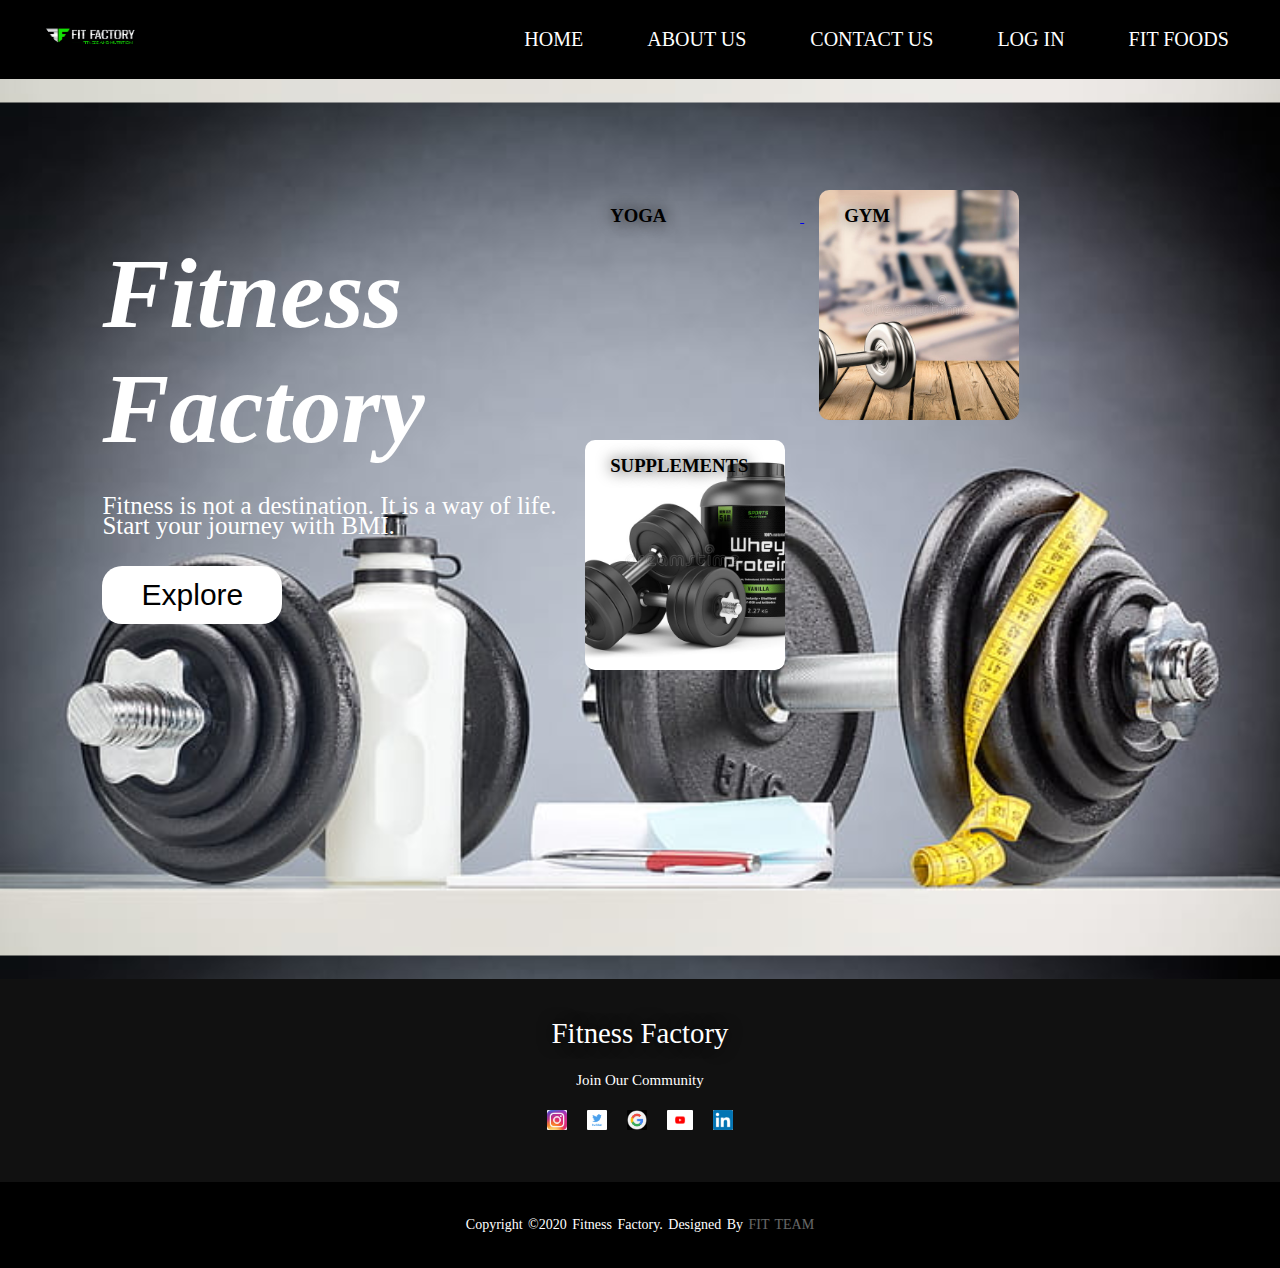
<file: index.html>
<!DOCTYPE html>
<html lang="en">
<head>
    <meta charset="UTF-8">
    <meta http-equiv="X-UA-Compatible" content="IE=edge">
    <meta name="viewport" content="width=device-width, initial-scale=1">
    <link rel="shortcut icon" href="images/WhatsApp Image 2022-11-24 at 22.41.41.jpg">
   
    <link rel="stylesheet" href="styles.css">
    <link rel="stylesheet" href="nav.css">
    <link rel="stylesheet" href="footer.css">
    <title>Fitness Factory</title>
</head> 
<body>
    <div class="container">
    <div class="navbar1">
        <a href="index.html">
            <img src = "[data-uri]" class="menu-icon" id="loggo">
           </a>
        <nav>
            <ul>
                <li><a href="index.html">HOME</a></li>
                <li><a href="aboutus.html">ABOUT US</a></li>
                <li><a href="contactus.html">CONTACT US</a></li>
                <li><a href="login.html">LOG IN</a></li>
                <li><a href="https://www.muscleblaze.com/muscleblaze-fit-food?itracker=w:|topbar|;c:fit-foods|;">FIT FOODS</a></li>
            </ul>
        </nav> 
    </div> 
     
<div class="container1">
         <div class="row1">
            <div class="col1">
                <h1><i>Fitness Factory</i></h1>
                <p>Fitness is not a destination. It is a way of life.<br>Start your journey with BMI.</p>
                <button type="button"  onclick="window.location.href = 'Bmi.html';">Explore</button>
            </div>
            <div class="col">
                <a href="yoga.html">
                <div class="card card1">
                    <h3> YOGA</h3>
                 </div>
                </a>
                <a href="gym.html">
                 <div class="card card2">
                    <h3> GYM</h3> 
                 </div>
                </a>
                <a href="supplement.html">
                 <div class="card card3">
                    <h3> SUPPLEMENTS</h3> 
                 </div>
                </a>
            </div>
    </div>
   
</div>
<div class="footer-content">
<footer>
        <h3>Fitness Factory</h3>
        <p>Join Our Community</p>
        <ul class="socials">
            <li><a href="#"><img src="images/download.png"></a></li>
            <li><a href="#"><img src="images/images.png"></a></li>
            <li><a href="#"><img src="images/download.jpg"></a></li>
            <li><a href="#"><img src="images/download (2).png"></a></li>
            <li><a href="#"><img src="images/download (1).png"></a></li>
        </ul>
    <div class="footer-bottom">
        <p>copyright &copy;2020 Fitness Factory. designed by <span>Fit Team</span></p>
    </div>
</footer>
</div>
</div>
</div>
</body>
</html>
</file>
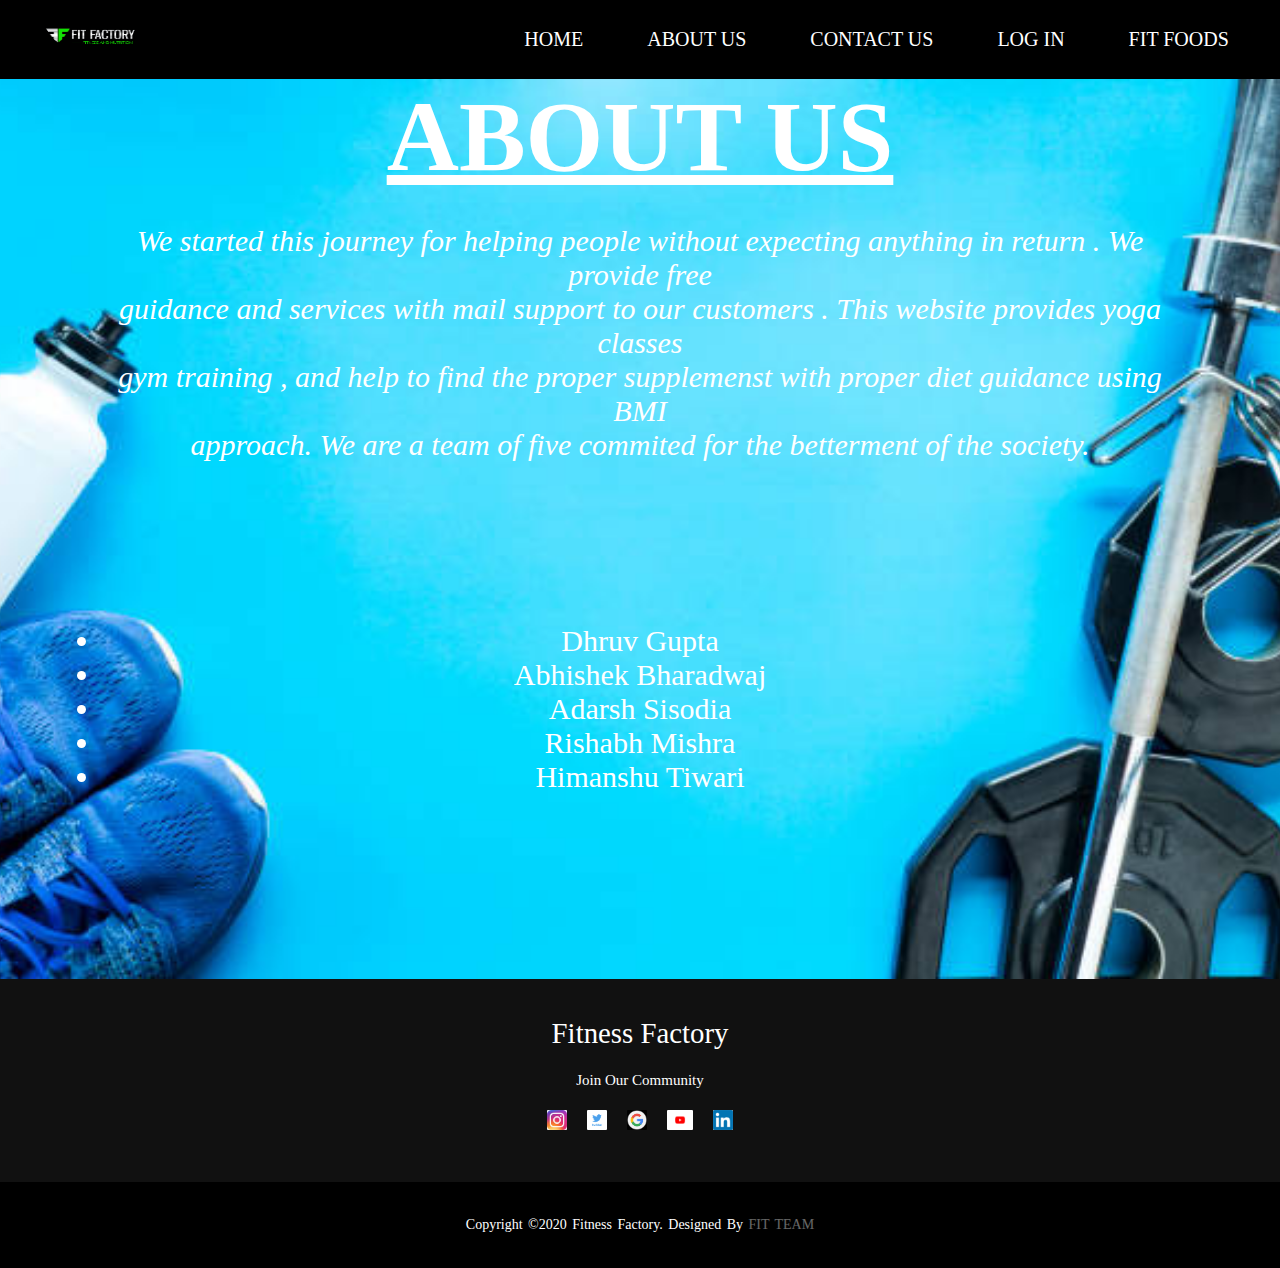
<file: aboutus.html>
<!DOCTYPE html>
<html lang="en">
<head>
    <meta charset="UTF-8">
    <meta http-equiv="X-UA-Compatible" content="IE=edge">
    <meta name="viewport" content="width=device-width, initial-scale=1.0">
    <link rel="stylesheet" href="about.css">
    <link rel="stylesheet" href="nav.css">
    <link rel="stylesheet" href="footer.css">
    <title>Fitness Factory</title>
    <link rel="shortcut icon" href="images/WhatsApp Image 2022-11-24 at 22.41.41.jpg">
</head>
<body>
    <div class="navbar1">
        <a href="index.html">
            <img src = "[data-uri]" class="menu-icon" id="loggo">
           </a>
        <nav>
            <ul>
                <li><a href="index.html">HOME</a></li>
                <li><a href="aboutus.html">ABOUT US</a></li>
                <li><a href="contactus.html">CONTACT US</a></li>
                <li><a href="login.html">LOG IN</a></li>
                <li><a href="https://www.muscleblaze.com/muscleblaze-fit-food?itracker=w:|topbar|;c:fit-foods|;">FIT FOODS</a></li>
            </ul>
        </nav>
        
    </div>   
    <div class="abo">
    
        <div class="ab">
            <h1><u>ABOUT US</u></h1>
            <p id="abb"><i>We started this journey for helping people without expecting anything in return . We provide free<br> guidance and services with mail support to our customers . This website provides yoga classes<br>
            gym training , and help to find the proper supplemenst with proper diet guidance using BMI<br>approach. We are a team of five commited for the betterment of the society.</i></p>
        </div>
        <br>
        <br>
        <br>
        <br>
        <br>
        <br>
        <br>
        <br>
        <br>
        <ul class="pqr">
            <li>Dhruv Gupta</li>
            <li>Abhishek Bharadwaj</li>
            <li>Adarsh Sisodia</li>
            <li>Rishabh Mishra</li>
            <li>Himanshu Tiwari</li>
        </ul>
    </div>
        
<div class="footer-content">
<footer>
        <h3>Fitness Factory</h3>
        <p>Join Our Community</p>
        <ul class="socials">
            <li><a href="#"><img src="images/download.png"></a></li>
            <li><a href="#"><img src="images/images.png"></a></li>
            <li><a href="#"><img src="images/download.jpg"></a></li>
            <li><a href="#"><img src="images/download (2).png"></a></li>
            <li><a href="#"><img src="images/download (1).png"></a></li>
        </ul>
    <div class="footer-bottom">
        <p>copyright &copy;2020 Fitness Factory. designed by <span>Fit Team</span></p>
    </div>
</footer>
</div>
</div>
</body>
</html>
</file>
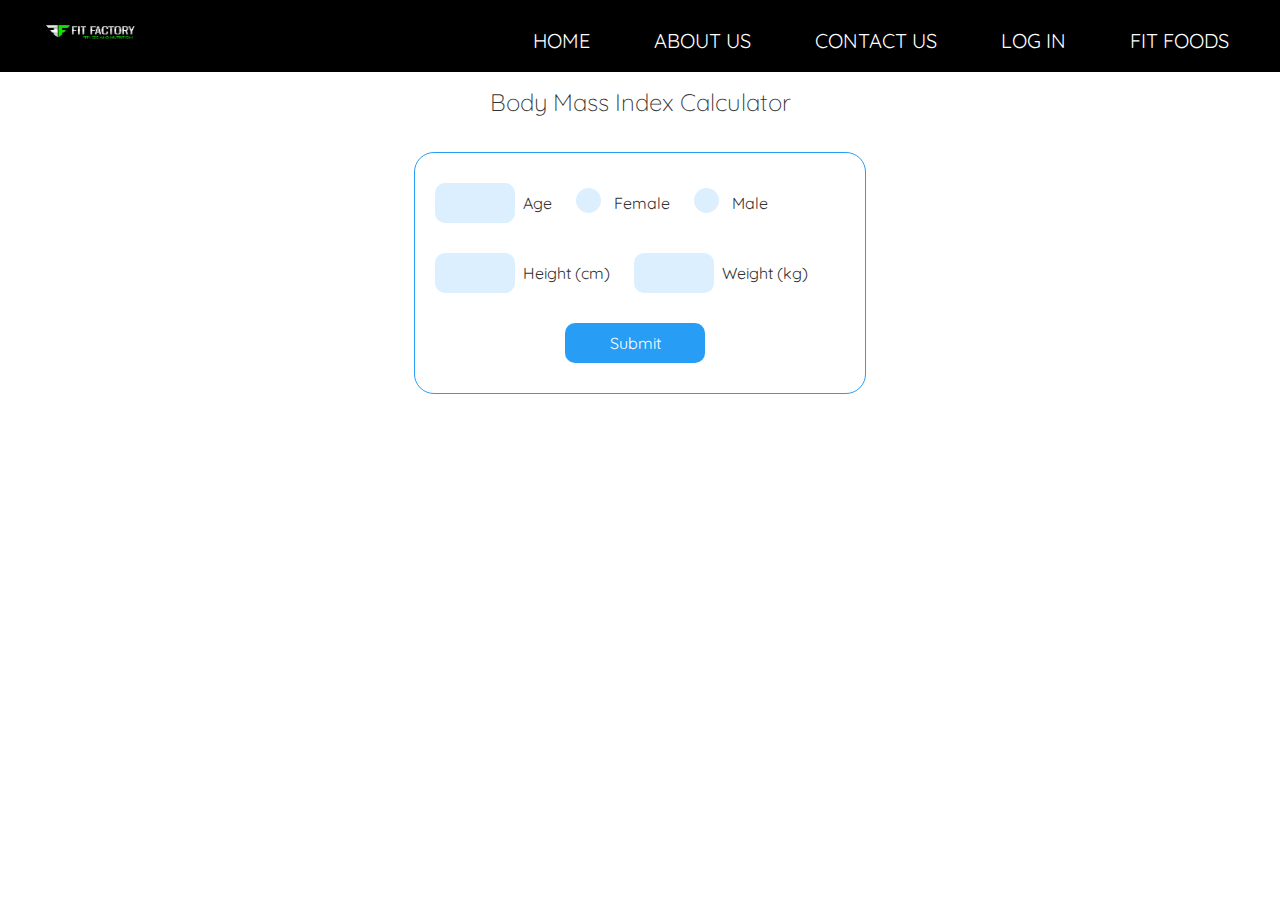
<file: Bmi.html>
<!DOCTYPE html>
<html lang="en" dir="ltr">
  <head>
    <meta charset="utf-8">
    <title></title>
      <link href="https://fonts.googleapis.com/css?family=Quicksand:400,700" rel="stylesheet">
      <link rel="stylesheet" href="bmi.css">
      <link rel="stylesheet" href="nav.css">
      <link rel="stylesheet" href="footer.css">
      <script src="bmical.js"></script>
      <link rel="shortcut icon" href="images/WhatsApp Image 2022-11-24 at 22.41.41.jpg">
  </head>
    <body>
        <div class="navbar1">
            <a href="index.html">
                <img src = "[data-uri]" class="menu-icon" id="loggo">
               </a>
            <nav>
                <ul>
                    <li><a href="index.html">HOME</a></li>
                    <li><a href="aboutus.html">ABOUT US</a></li>
                    <li><a href="contactus.html">CONTACT US</a></li>
                    <li><a href="login.html">LOG IN</a></li>
                    <li><a href="https://www.muscleblaze.com/muscleblaze-fit-food?itracker=w:|topbar|;c:fit-foods|;">FIT FOODS</a></li>
                </ul>
            </nav> 
        </div>
      <h3>Body Mass Index Calculator</h3>
    <form class="form" id="form" onsubmit="return validateForm()">
    <div class="row-one">
      <input type="text" class="text-input" id="age" autocomplete="off" required/><p class="text">Age</p>
      <label class="container">
      <input type="radio"  name="radio" id="f"><p class="text">Female</p>
        <span class="checkmark"></span>
      </label>
      <label class="container">
      <input type="radio" name="radio" id="m"><p class="text">Male</p>
        <span class="checkmark"></span>
      </label>
      </div>

    <div class="row-two">
    <input type="text" class="text-input" id="height" autocomplete="off" required><p class="text">Height (cm)</p>
    <input type="text" class="text-input" id="weight" autocomplete="off" required><p class="text">Weight (kg)</p>
    </div>
    <button type="button" id="submit">Submit</button>
    <script src="bmical.js"></script>
   
    </form>
    
    </body>
</html>
</file>
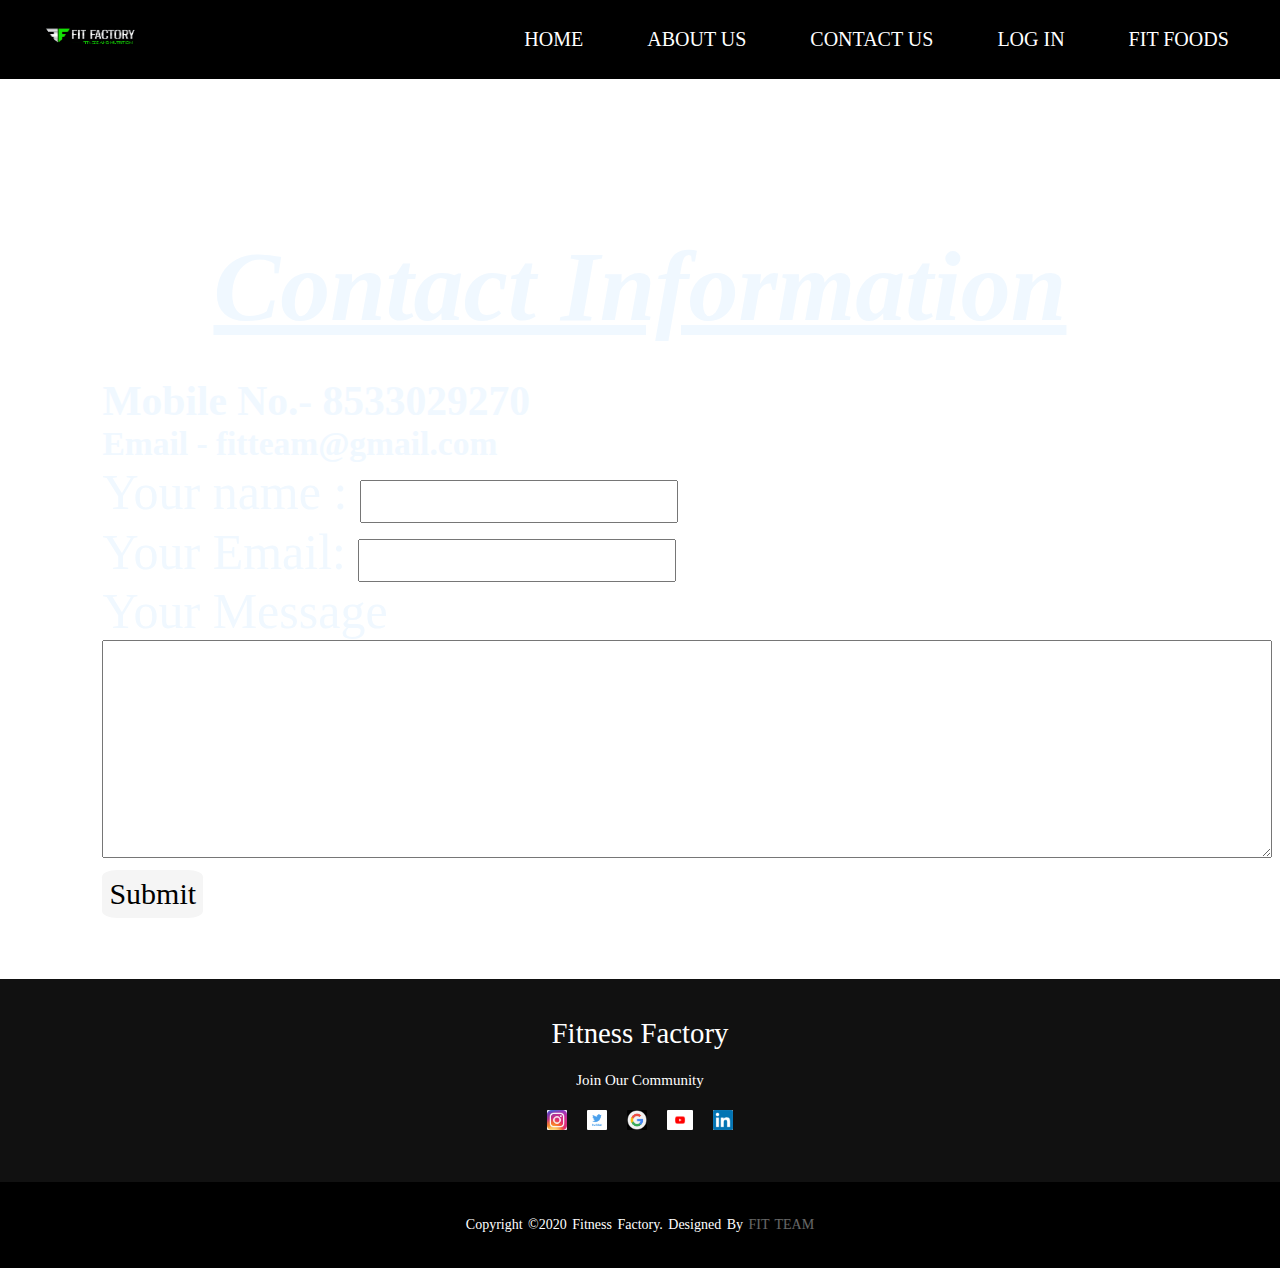
<file: contactus.html>
<!DOCTYPE html>
<html lang="en">
<head>
    <meta charset="UTF-8">
    <meta http-equiv="X-UA-Compatible" content="IE=edge">
    <meta name="viewport" content="width=device-width, initial-scale=1">
   
    <link rel="shortcut icon" href="images/WhatsApp Image 2022-11-24 at 22.41.41.jpg">
    <link rel="stylesheet" href="contact.css">
    <link rel="stylesheet" href="nav.css">
    <link rel="stylesheet" href="footer.css">
    <title>Fitness Factory</title>
    
<body>
    <div class="navbar1">
        <a href="index.html">
            <img src = "[data-uri]" class="menu-icon" id="loggo">
           </a>
        <nav>
            <ul>
                <li><a href="index.html">HOME</a></li>
                <li><a href="aboutus.html">ABOUT US</a></li>
                <li><a href="contactus.html">CONTACT US</a></li>
                <li><a href="login.html">LOG IN</a></li>
                <li><a href="https://www.muscleblaze.com/muscleblaze-fit-food?itracker=w:|topbar|;c:fit-foods|;">FIT FOODS</a></li>
            </ul>
        </nav> 
    </div>
    <div class="cont">
        <p>
          <h1 class="abc"><i>Contact Information</i></h1>
          <br>
          <h5>Mobile No.- 8533029270</h5>
          <h6>Email - fitteam@gmail.com</h6>
        </p>
        <form action="mailto:info@dhruvgupta1301@gmail.com" method="post" encoding="text/plain" >
           <label>Your name :</label>
           <input type="text" name="your name" value=""><br>
           <label>Your Email:</label>
           <input type="email" name="your email" value=""><br>
           <label>Your Message</label><br>
           <textarea name="name" rows="8" cols="80"></textarea>
           <input type="submit" name="Button" class="boton"><br>
       </form>
      </div>
    <div class="footer-content">
        <footer>
                <h3>Fitness Factory</h3>
                <p>Join Our Community</p>
                <ul class="socials">
                    <li><a href="#"><img src="images/download.png"></a></li>
                    <li><a href="#"><img src="images/images.png"></a></li>
                    <li><a href="#"><img src="images/download.jpg"></a></li>
                    <li><a href="#"><img src="images/download (2).png"></a></li>
                    <li><a href="#"><img src="images/download (1).png"></a></li>
                </ul>
            <div class="footer-bottom">
                <p>copyright &copy;2020 Fitness Factory. designed by <span>Fit Team</span></p>
            </div>
        </footer>
</body>
</file>
<file: styles.css>
*{
    margin: 0;
    padding:0;
}

*{
    margin: 0;
    padding:0;
}
.container1
{
    width : 100%;
    height : 100vh;
    background-image: url('images/workout-fitness-equipment-5k-wallpaper-preview.jpg');
    background-size: contain;
    background-position: center;
    padding-left: 8%;
    padding-right: 8%;
    box-sizing: border-box;
    margin-top: 10px;
}

.row1
{
  display: flex;
  align-items: center;
  height: 78%;
  margin-top: -10px;

}
.col1
{
  flex-basis: 50%;
}
h1{
  color : #fff;
  font-size: 100px;
  margin-bottom: 30px;
}
p{
  color : #fff;
  font-size: 20px;
  line-height: 20px;
  font-size: 25px;
}
button{
  width:180px;
  color :#000;
  font-size : 30px;
  padding :12px 0;
  background: #fff;
  border: 0;
  border-radius: 20px;
  outline: none;
  margin-top:30px;
  cursor: pointer;

}
.card
{
  width:200px;
  height:230px;
  display: inline-block;
  border-radius: 10px;
  padding: 15px 25px;
  box-sizing: border-box;
  cursor: pointer;
  margin: 10px 15px;
  background-position: center;
  background-size: cover;
  transition: transform 0.5s;
}
.card1
{
  background-image: url('https://thumbs.dreamstime.com/b/yoga-lotus-female-silhouette-blue-background-34917708.jpg');
}
  .card2
{
  background-image: url('images/metal-dumbbell-gym-background-d-rendering-78457375.jpg');
}
.card3
{
    background-image: url('images/dumbbells-jar-protein-whey-isolated-white-background-sports-nutrition-bodybuilding-supplements-gym-bodybuilding-fitness-40425160.jpg');
}
.card4
{
  background-image: url('[data-uri]');
}
.card:hover{
    transform: translateY(-10px);
}
h3{
  color:black;
  text-shadow: 0px 0px 15px #000 ;
  font: size 8px; ;
}
.cont
{
  width : 100%;
  height : 100vh;
  background-image: url('https://thumbs.dreamstime.com/b/fitness-athlete-clicks-contact-icons-background-gym-young-218226504.jpg');
  background-size: contain;
  background-position: center;
  padding-left: 8%;
  padding-right: 8%;
  box-sizing: border-box;
}



#foot
{
  height: 20px;
  background-color: #000;
  color: antiquewhite;
  text-align: center;
  padding: 60px 0px;
}
.contact {
  background-color: rgb(244, 242, 239);
  height: 73vh;

}
.form {
  max-width: 50%;
  margin: auto;
  padding: 10px;
}
#vid
{
  margin: 0px 0px 0px 0px;
  padding: 0px 0px 0px 0px;
}
#imgheight
{
    height: 10px;
}
</file>
<file: nav.css>
*{
  margin: 0;
  padding:0;
}
.navbar1
{
padding-left: 0%;
padding-right: 4%;
background-color: #000;
height : 8%;
display : flex;
text-align: centre;


}
nav
{
flex:1;
text-align : right; 
margin-top: 28px;

}
.menu-icon
{
width:30px;
cursor: pointer;
margin-left: 40px;
height: 75px;
}
nav ul li{
list-style : none;
display: inline-block;
margin-left: 60px;
}
nav ul li a
{
text-decoration: none;
color: #fff;
font-size: 20px;
}
img#loggo {
  width: 100px;
}
</file>
<file: footer.css>
*{
    margin: 0;
    padding:0;
}
footer{
    bottom: 0;
    left: 0;
    right: 0;
    background: #111;
    height: auto;
    width: 100vw;
    font-family: "Open Sans";
    padding-top: 30px;
    color: #fff;
  }
  .footer-content{
    display: flex;
    align-items: center;
    justify-content: center;
    flex-direction: column;
    text-align: center;
  }
  .footer-content h3{
    color: #fff;
    font-size: 1.8rem;
    font-weight: 400;
    text-transform: capitalize;
    line-height: 3rem;
  }
  .footer-content p{
  
    max-width: 500px;
    margin: 9px auto;
    line-height: 28px;
    font-size: 15px;
  }
  .socials{
    color: #fff;
    list-style: none;
    display: flex;
    align-items: center;
    justify-content: center;
    margin: 1rem 0 3rem 0;
  }
  .socials li{
    margin: 0 10px;
    align-items: center;
  }
  .socials a{
    text-decoration: none;
    color: #fff;
  }
  .socials a i{
    font-size: 1.1rem;
    transition: color .4s ease;
  
  }
  .socials a:hover i{
    color: aqua;
  }
  
  .footer-bottom{
    background: #000;
    width: 100vw;
    padding: 20px 0;
    text-align: center;
  }
  .footer-bottom p{
    font-size: 14px;
    word-spacing: 2px;
    text-transform: capitalize;
  }
  .footer-bottom span{
    text-transform: uppercase;
    opacity: .4;
    font-weight: 200;
  }
  .socials img
  {
    height: 20px;
    border-radius: 1px;
    
  }
</file>
<file: about.css>
*{
    margin: 0%;
    padding: 0px;
}

.abo
{
  width : 100%;
  height : 100vh;
  background-image: url('images/istockphoto-926063318-612x612.jpg');
  background-size: cover;
  background-position: center;
  padding-left: 8%;
  padding-right: 8%;
  box-sizing:border-box;
  margin: 0px 0px 0px 0px;
}

.menu-icon
{
  width:30px;
  cursor: pointer;
  margin-left: 40px;
}

h1{
    color : #fff;
    font-size: 100px;
    margin-bottom: 30px;
  }
  .ab{
    border-style: solid;
    border: #000;
    text-align: center;
    text-decoration: #fff;
  }
  img.loggo {
    width: 6%;
    height: 85px;
  }
  #abb
{
  text-decoration: none;
  color: #fff;
  font-size: 30px;
}
#foo
{
  text-align: center;
}
.container2
{
    text-align: center;
    color: #fff;
    margin-top: 100px;
}
.pqr{
  text-align: center;
  color: white;
  font-size: 30px;
}
</file>
<file: bmi.css>
*
{
    margin: 0px;
    padding: 0px;
}
* {
    font-family: Quicksand;
    font-size: 16px;
    color: #333;
}
body {
    margin: 0;
    height: 100vh;
    padding: 0;
    border: 0;
}
.form {
    background-color: #fff;
    height: 240px;
    width: 450px;
    border-radius: 20px;
    margin: 20px auto 20px auto;
    display: block;
    border: solid 1px #289df6;
}

.row-one {
    padding: 20px;
}
.row-two {
    padding: 20px;
}
.text-input {
    width: 60px;
    height: 30px;
    border-radius: 10px;
    background-color: #dbeffe;
    border: none;
    outline: none;
    padding: 5px 10px;
    cursor: pointer;
}
.text-input:last-child {
    margin-bottom: 35px;
}
.text-input:hover {
    background-color: #cbe7fd;
}
#submit {
    border: none;
    border-radius: 10px;
    height: 40px;
    width: 140px;
    background-color: #289df6;
    color: #fff;
    margin: auto;
    margin-left: 150px
}
#submit:hover {
    background-color: #0a8ef2;
}
.text {
    display: inline-block;
    margin: 5px 20px 5px 8px;
}
.row-one {
    padding: 30px 20px 15px 20px;
}
.row-two {
    padding: 15px 20px 30px 20px;
}
.container {
    display: inline-block;
    position: relative;
    padding-left: 30px;
    cursor: pointer;
    user-select: none;
}
.container input {
    position: absolute;
    opacity: 0;
}
.checkmark {
    position: absolute;
    top: 0;
    left: 0;
    height: 25px;
    width: 25px;
    background-color: #dbeffe;
    border-radius: 50%;
}

h1 {
    font-size: 30px;
    font-weight: 300;
    text-align: center;
    color: #289df6;
    padding-top: 15px;
    display: block;
}
h2 {
    font-size: 22px;
    font-weight: 300;
    text-align: center;
}
h3 {
    font-size: 24px;
    font-weight: 300;
    text-align: center;
    padding: 15px;
}
h3 b {
    font-size: 32px;
    font-weight: 300;
    color: #289df6;
}
img#loggo
{
	height: 66px;
}
#fit
{
    margin-top: 250px;
}
</file>
<file: contact.css>
*{
    margin: 0;
    padding:0;
 }
 .cont
 {
     width : 100%;
     height : 100vh;
     background-image: url('https://t4.ftcdn.net/jpg/02/24/51/53/360_F_224515382_RdooMfTyGSLFU0C3Pfk2rbjVqUy1UrZl.jpg');
     background-size: contain;
     background-position: center;
     padding-left: 8%;
     padding-top: 8px;
     padding-bottom: 8px;
     padding-right: 8%;
     box-sizing: border-box;
     color: aliceblue;
     text-align: center;
     padding-top: 150px;
     text-size-adjust: 50px;
     font-size: 50px;
     text-align: left;
 }
 .abc
 {
    height: 90px;
    text-align: center;
    text-decoration: underline;
    
 }
 input[type="text"] {
    height: 39px;
    width: 314px;
    font-size: 1.5rem;
    
}
input[type="email"] {
    height: 39px;
    width: 314px;
    font-size: 1.5rem;
}
textarea {
    font-size: 1.5rem;
}
    
.boton
{
    background-color: whitesmoke;
    font-family: 'Times New Roman', Times, serif;
    border-radius: 15%;
    padding: 7px;
    border: none;
    color: black;
    cursor: pointer;
    text-align: center;
    text-decoration:solid;
    display:inline;
    font-size: 30px;
    display: flex;
}
</file>
